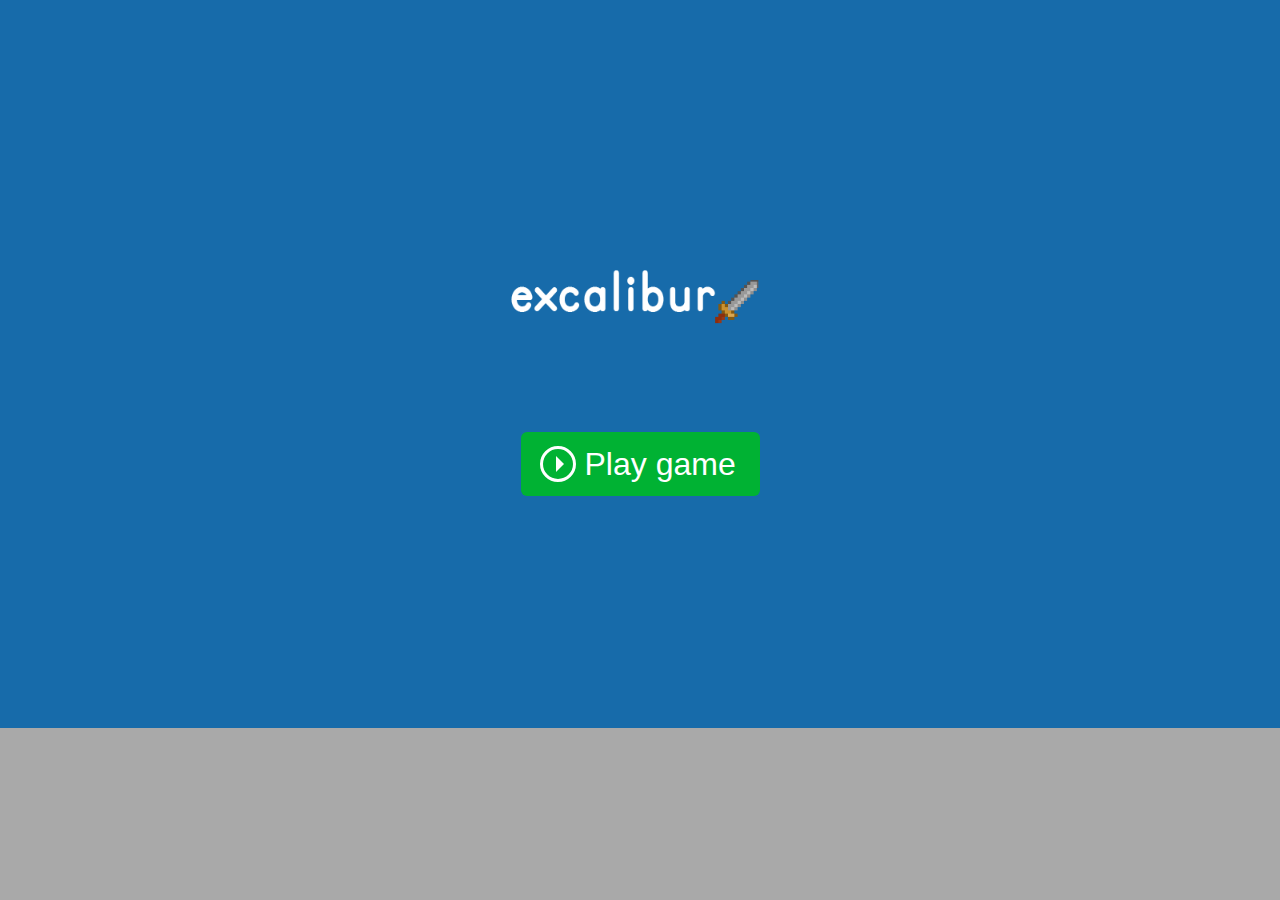
<file: docs/index.html>
<!DOCTYPE html>
<html lang="en">
  <head>
    <meta charset="UTF-8" />
    <meta name="viewport" content="width=device-width, initial-scale=1.0" />
    <link rel="icon" type="image/x-icon" href="./favicon.ico">
    <title>Excalibur</title>
    <script type="module" crossorigin src="./assets/index-BR2ZR2Cr.js"></script>
    <link rel="stylesheet" crossorigin href="./assets/index-Dw7gOaFD.css">
  </head>
  <body>
  </body>
</html>
</file>
<file: docs/assets/index-Dw7gOaFD.css>
body{display:flex;margin:0;padding:0;background-color:#a9a9a9;justify-content:center}
</file>
